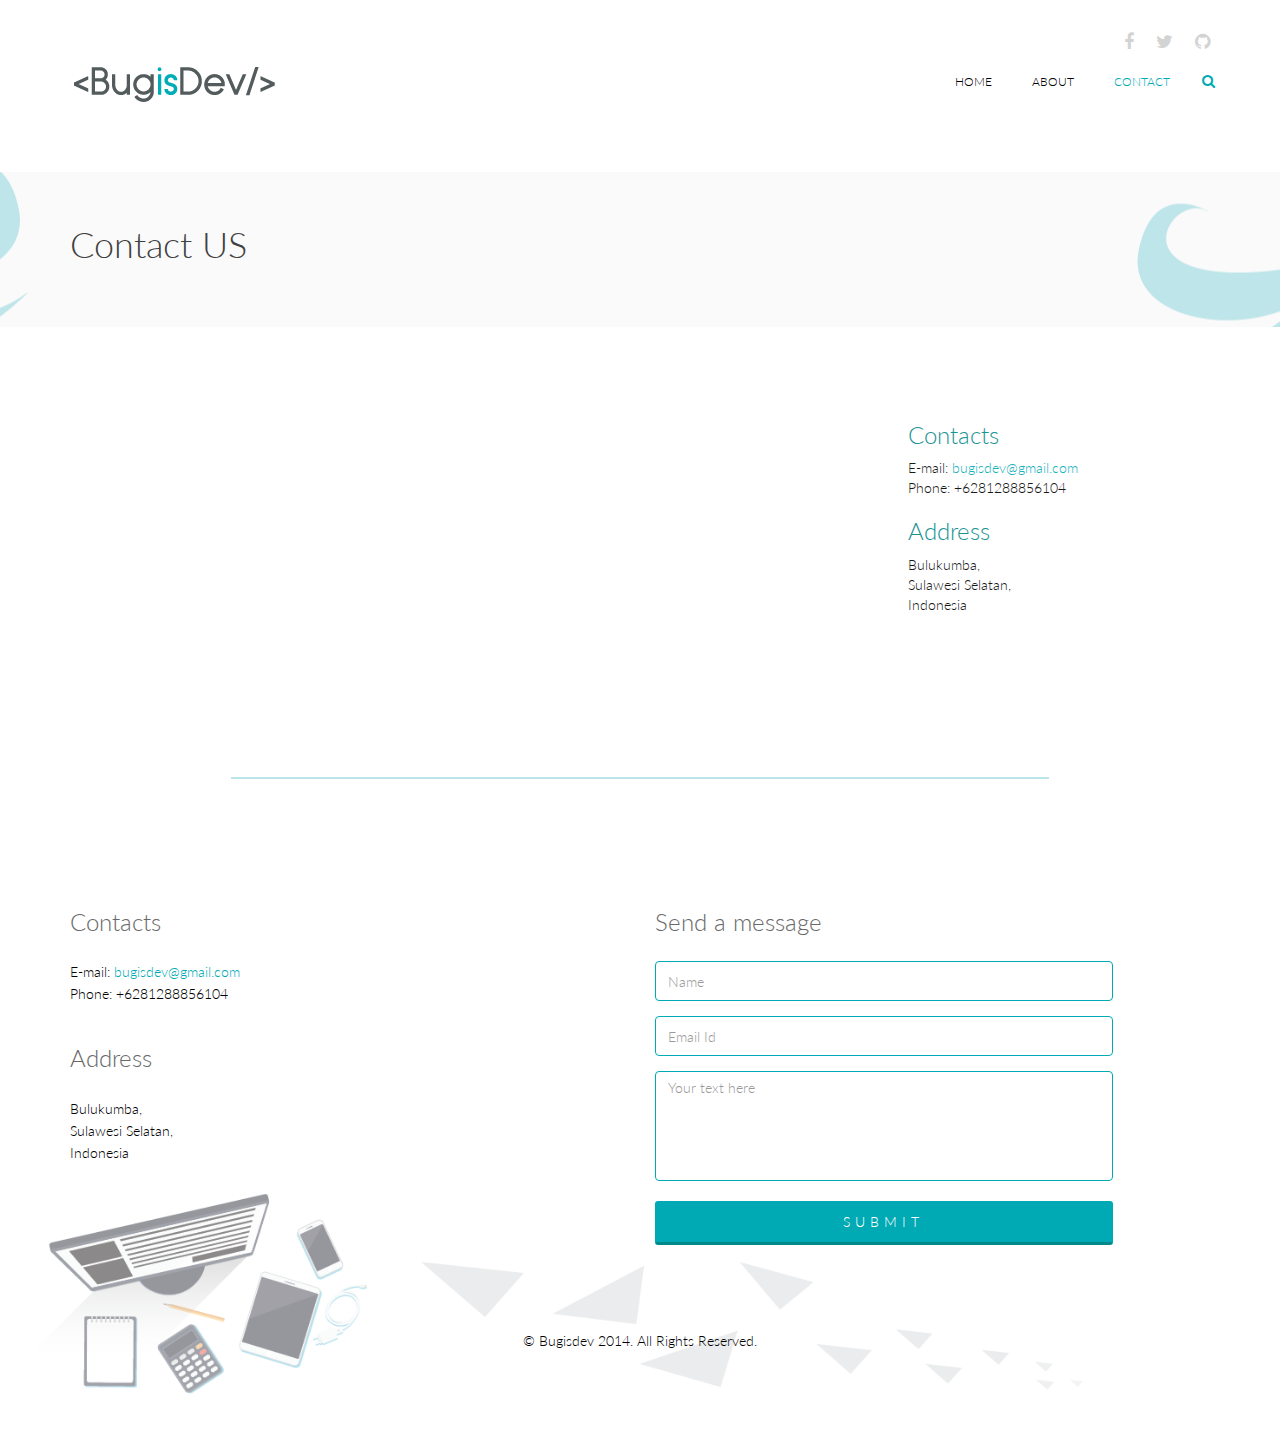
<file: contact.html>
<!DOCTYPE html>
<html lang="en">
<head>
    <meta charset="utf-8">
    <meta name="viewport" content="width=device-width, initial-scale=1.0">
    <meta name="description" content="">
    <meta name="author" content="">
    <title>Contact Us  | Bugisdev</title>
    <link href="css/bootstrap.min.css" rel="stylesheet">
    <link href="css/font-awesome.min.css" rel="stylesheet">
    <link href="css/prettyPhoto.css" rel="stylesheet"> 
    <link href="css/animate.min.css" rel="stylesheet"> 
	<link href="css/main.css" rel="stylesheet">
	<link href="css/responsive.css" rel="stylesheet">

    <!--[if lt IE 9]>
	    <script src="js/html5shiv.js"></script>
	    <script src="js/respond.min.js"></script>
    <![endif]-->       
    <link rel="shortcut icon" href="images/favicon.ico">
</head><!--/head-->

<body>
	<header id="header">      
        <div class="container">
            <div class="row">
                <div class="col-sm-12 overflow">
                   <div class="social-icons pull-right">
                        <ul class="nav nav-pills">
                            <li><a href="https://web.facebook.com/BugisDev/?ref=ts&fref=ts"><i class="fa fa-facebook"></i></a></li>
                            <li><a href=""><i class="fa fa-twitter"></i></a></li>
                            <li><a href="https://github.com/BugisDev"><i class="fa fa-github"></i></a></li>
                        </ul>
                    </div> 
                </div>
             </div>
        </div>
        <div class="navbar navbar-inverse" role="banner">
            <div class="container">
                <div class="navbar-header">
                    <button type="button" class="navbar-toggle" data-toggle="collapse" data-target=".navbar-collapse">
                        <span class="sr-only">Toggle navigation</span>
                        <span class="icon-bar"></span>
                        <span class="icon-bar"></span>
                        <span class="icon-bar"></span>
                    </button>

                    <a class="navbar-brand" href="index.html">
                        <h1><img src="images/logo.png" alt="logo"></h1>
                    </a>
                    
                </div>
                <div class="collapse navbar-collapse">
                    <ul class="nav navbar-nav navbar-right">
                        <li><a href="index.html">Home</a></li>
                        <li><a href="aboutus.html">About</a></li>
                        <li class="active"><a href="contact.html">Contact</a></li>                    
                    </ul>
                </div>

                <div class="search">
                    <form role="form">
                        <i class="fa fa-search"></i>
                        <div class="field-toggle">
                            <input type="text" class="search-form" autocomplete="off" placeholder="Search">
                        </div>
                    </form>
                </div>
            </div>
        </div>
    </header>
    <!--/#header-->    

    <section id="page-breadcrumb">
        <div class="vertical-center">
             <div class="container">
                <div class="row">
                    <div class="action">
                        <div class="col-sm-12">
                            <h1 class="title">Contact US</h1>
                        </div>                        
                    </div>
                </div>
            </div>
        </div>
   </section>
    <!--/#action-->

    <section id="map-section">
        <div class="container">
            <div id="gmap"></div>
            <div class="contact-info">
                <h2>Contacts</h2>
                <address>
                E-mail: <a href="mailto:someone@example.com">bugisdev@gmail.com</a> <br> 
                Phone: +6281288856104 <br>  
                </address>

                <h2>Address</h2>
                <address>
                Bulukumba, <br> 
                Sulawesi Selatan, <br> 
                Indonesia <br> 
                </address>
            </div>
        </div>
    </section> <!--/#map-section-->        

    <footer id="footer">
        <div class="container">
            <div class="row">
                <div class="col-sm-12 text-center bottom-separator">
                    <img src="images/home/under-01.png" class="img-responsive inline" alt="">
                </div>
                
                <div class="col-md-6 col-sm-6">
                    <div class="contact-info bottom">
                        <h2>Contacts</h2>
                        <address>
                        E-mail: <a href="mailto:someone@example.com">bugisdev@gmail.com</a> <br> 
                        Phone: +6281288856104 <br> 
                        </address>

                        <h2>Address</h2>
                        <address>
                        Bulukumba, <br> 
                        Sulawesi Selatan, <br> 
                        Indonesia <br> 
                        </address>
                    </div>
                </div>
                <div class="col-md-5 col-sm-12">
                    <div class="contact-form bottom">
                        <h2>Send a message</h2>
                        <form id="main-contact-form" name="contact-form" method="post" action="sendemail.php">
                            <div class="form-group">
                                <input type="text" name="name" class="form-control" required="required" placeholder="Name">
                            </div>
                            <div class="form-group">
                                <input type="email" name="email" class="form-control" required="required" placeholder="Email Id">
                            </div>
                            <div class="form-group">
                                <textarea name="message" id="message" required="required" class="form-control" rows="8" placeholder="Your text here"></textarea>
                            </div>                        
                            <div class="form-group">
                                <input type="submit" name="submit" class="btn btn-submit" value="Submit">
                            </div>
                        </form>
                    </div>
                </div>
                <div class="col-sm-12">
                    <div class="copyright-text text-center">
                        <p>&copy; Bugisdev 2014. All Rights Reserved.</p>
                    </div>
                </div>
            </div>
        </div>
    </footer>
    <!--/#footer-->


    <script type="text/javascript" src="js/jquery.js"></script>
    <script type="text/javascript" src="js/bootstrap.min.js"></script>
    <script type="text/javascript" src="https://maps.google.com/maps/api/js?key=AIzaSyAHZT10YFJZvsN8TlywqBivtHnWSe7ba7k&sensor=true"></script>
    <script type="text/javascript" src="js/gmaps.js"></script>
    <script type="text/javascript" src="js/wow.min.js"></script>
    <script type="text/javascript" src="js/main.js"></script>   
    <script>
    (function(i,s,o,g,r,a,m){i['GoogleAnalyticsObject']=r;i[r]=i[r]||function(){
        (i[r].q=i[r].q||[]).push(arguments)},i[r].l=1*new Date();a=s.createElement(o),
    m=s.getElementsByTagName(o)[0];a.async=1;a.src=g;m.parentNode.insertBefore(a,m)
    })(window,document,'script','https://www.google-analytics.com/analytics.js','ga');

    ga('create', 'UA-104500352-1', 'auto');
    ga('send', 'pageview');
    </script>
</body>
</html>
</file>
<file: css/prettyPhoto.css>
div.pp_default .pp_top,div.pp_default .pp_top .pp_middle,div.pp_default .pp_top .pp_left,div.pp_default .pp_top .pp_right,div.pp_default .pp_bottom,div.pp_default .pp_bottom .pp_left,div.pp_default .pp_bottom .pp_middle,div.pp_default .pp_bottom .pp_right{height:13px}
div.pp_default .pp_top .pp_left{background:url(../images/prettyPhoto/default/sprite.png) -78px -93px no-repeat}
div.pp_default .pp_top .pp_middle{background:url(../images/prettyPhoto/default/sprite_x.png) top left repeat-x}
div.pp_default .pp_top .pp_right{background:url(../images/prettyPhoto/default/sprite.png) -112px -93px no-repeat}
div.pp_default .pp_content .ppt{color:#f8f8f8}
div.pp_default .pp_content_container .pp_left{background:url(../images/prettyPhoto/default/sprite_y.png) -7px 0 repeat-y;padding-left:13px}
div.pp_default .pp_content_container .pp_right{background:url(../images/prettyPhoto/default/sprite_y.png) top right repeat-y;padding-right:13px}
div.pp_default .pp_next:hover{background:url(../images/prettyPhoto/default/sprite_next.png) center right no-repeat;cursor:pointer}
div.pp_default .pp_previous:hover{background:url(../images/prettyPhoto/default/sprite_prev.png) center left no-repeat;cursor:pointer}
div.pp_default .pp_expand{background:url(../images/prettyPhoto/default/sprite.png) 0 -29px no-repeat;cursor:pointer;width:28px;height:28px}
div.pp_default .pp_expand:hover{background:url(../images/prettyPhoto/default/sprite.png) 0 -56px no-repeat;cursor:pointer}
div.pp_default .pp_contract{background:url(../images/prettyPhoto/default/sprite.png) 0 -84px no-repeat;cursor:pointer;width:28px;height:28px}
div.pp_default .pp_contract:hover{background:url(../images/prettyPhoto/default/sprite.png) 0 -113px no-repeat;cursor:pointer}
div.pp_default .pp_close{width:30px;height:30px;background:url(../images/prettyPhoto/default/sprite.png) 2px 1px no-repeat;cursor:pointer}
div.pp_default .pp_gallery ul li a{background:url(../images/prettyPhoto/default/default_thumb.png) center center #f8f8f8;border:1px solid #aaa}
div.pp_default .pp_social{margin-top:7px}
div.pp_default .pp_gallery a.pp_arrow_previous,div.pp_default .pp_gallery a.pp_arrow_next{position:static;left:auto}
div.pp_default .pp_nav .pp_play,div.pp_default .pp_nav .pp_pause{background:url(../images/prettyPhoto/default/sprite.png) -51px 1px no-repeat;height:30px;width:30px}
div.pp_default .pp_nav .pp_pause{background-position:-51px -29px}
div.pp_default a.pp_arrow_previous,div.pp_default a.pp_arrow_next{background:url(../images/prettyPhoto/default/sprite.png) -31px -3px no-repeat;height:20px;width:20px;margin:4px 0 0}
div.pp_default a.pp_arrow_next{left:52px;background-position:-82px -3px}
div.pp_default .pp_content_container .pp_details{margin-top:5px}
div.pp_default .pp_nav{clear:none;height:30px;width:110px;position:relative}
div.pp_default .pp_nav .currentTextHolder{font-family:Georgia;font-style:italic;color:#999;font-size:11px;left:75px;line-height:25px;position:absolute;top:2px;margin:0;padding:0 0 0 10px}
div.pp_default .pp_close:hover,div.pp_default .pp_nav .pp_play:hover,div.pp_default .pp_nav .pp_pause:hover,div.pp_default .pp_arrow_next:hover,div.pp_default .pp_arrow_previous:hover{opacity:0.7}
div.pp_default .pp_description{font-size:11px;font-weight:700;line-height:14px;margin:5px 50px 5px 0}
div.pp_default .pp_bottom .pp_left{background:url(../images/prettyPhoto/default/sprite.png) -78px -127px no-repeat}
div.pp_default .pp_bottom .pp_middle{background:url(../images/prettyPhoto/default/sprite_x.png) bottom left repeat-x}
div.pp_default .pp_bottom .pp_right{background:url(../images/prettyPhoto/default/sprite.png) -112px -127px no-repeat}
div.pp_default .pp_loaderIcon{background:url(../images/prettyPhoto/default/loader.gif) center center no-repeat}
div.light_rounded .pp_top .pp_left{background:url(../images/prettyPhoto/light_rounded/sprite.png) -88px -53px no-repeat}
div.light_rounded .pp_top .pp_right{background:url(../images/prettyPhoto/light_rounded/sprite.png) -110px -53px no-repeat}
div.light_rounded .pp_next:hover{background:url(../images/prettyPhoto/light_rounded/btnNext.png) center right no-repeat;cursor:pointer}
div.light_rounded .pp_previous:hover{background:url(../images/prettyPhoto/light_rounded/btnPrevious.png) center left no-repeat;cursor:pointer}
div.light_rounded .pp_expand{background:url(../images/prettyPhoto/light_rounded/sprite.png) -31px -26px no-repeat;cursor:pointer}
div.light_rounded .pp_expand:hover{background:url(../images/prettyPhoto/light_rounded/sprite.png) -31px -47px no-repeat;cursor:pointer}
div.light_rounded .pp_contract{background:url(../images/prettyPhoto/light_rounded/sprite.png) 0 -26px no-repeat;cursor:pointer}
div.light_rounded .pp_contract:hover{background:url(../images/prettyPhoto/light_rounded/sprite.png) 0 -47px no-repeat;cursor:pointer}
div.light_rounded .pp_close{width:75px;height:22px;background:url(../images/prettyPhoto/light_rounded/sprite.png) -1px -1px no-repeat;cursor:pointer}
div.light_rounded .pp_nav .pp_play{background:url(../images/prettyPhoto/light_rounded/sprite.png) -1px -100px no-repeat;height:15px;width:14px}
div.light_rounded .pp_nav .pp_pause{background:url(../images/prettyPhoto/light_rounded/sprite.png) -24px -100px no-repeat;height:15px;width:14px}
div.light_rounded .pp_arrow_previous{background:url(../images/prettyPhoto/light_rounded/sprite.png) 0 -71px no-repeat}
div.light_rounded .pp_arrow_next{background:url(../images/prettyPhoto/light_rounded/sprite.png) -22px -71px no-repeat}
div.light_rounded .pp_bottom .pp_left{background:url(../images/prettyPhoto/light_rounded/sprite.png) -88px -80px no-repeat}
div.light_rounded .pp_bottom .pp_right{background:url(../images/prettyPhoto/light_rounded/sprite.png) -110px -80px no-repeat}
div.dark_rounded .pp_top .pp_left{background:url(../images/prettyPhoto/dark_rounded/sprite.png) -88px -53px no-repeat}
div.dark_rounded .pp_top .pp_right{background:url(../images/prettyPhoto/dark_rounded/sprite.png) -110px -53px no-repeat}
div.dark_rounded .pp_content_container .pp_left{background:url(../images/prettyPhoto/dark_rounded/contentPattern.png) top left repeat-y}
div.dark_rounded .pp_content_container .pp_right{background:url(../images/prettyPhoto/dark_rounded/contentPattern.png) top right repeat-y}
div.dark_rounded .pp_next:hover{background:url(../images/prettyPhoto/dark_rounded/btnNext.png) center right no-repeat;cursor:pointer}
div.dark_rounded .pp_previous:hover{background:url(../images/prettyPhoto/dark_rounded/btnPrevious.png) center left no-repeat;cursor:pointer}
div.dark_rounded .pp_expand{background:url(../images/prettyPhoto/dark_rounded/sprite.png) -31px -26px no-repeat;cursor:pointer}
div.dark_rounded .pp_expand:hover{background:url(../images/prettyPhoto/dark_rounded/sprite.png) -31px -47px no-repeat;cursor:pointer}
div.dark_rounded .pp_contract{background:url(../images/prettyPhoto/dark_rounded/sprite.png) 0 -26px no-repeat;cursor:pointer}
div.dark_rounded .pp_contract:hover{background:url(../images/prettyPhoto/dark_rounded/sprite.png) 0 -47px no-repeat;cursor:pointer}
div.dark_rounded .pp_close{width:75px;height:22px;background:url(../images/prettyPhoto/dark_rounded/sprite.png) -1px -1px no-repeat;cursor:pointer}
div.dark_rounded .pp_description{margin-right:85px;color:#fff}
div.dark_rounded .pp_nav .pp_play{background:url(../images/prettyPhoto/dark_rounded/sprite.png) -1px -100px no-repeat;height:15px;width:14px}
div.dark_rounded .pp_nav .pp_pause{background:url(../images/prettyPhoto/dark_rounded/sprite.png) -24px -100px no-repeat;height:15px;width:14px}
div.dark_rounded .pp_arrow_previous{background:url(../images/prettyPhoto/dark_rounded/sprite.png) 0 -71px no-repeat}
div.dark_rounded .pp_arrow_next{background:url(../images/prettyPhoto/dark_rounded/sprite.png) -22px -71px no-repeat}
div.dark_rounded .pp_bottom .pp_left{background:url(../images/prettyPhoto/dark_rounded/sprite.png) -88px -80px no-repeat}
div.dark_rounded .pp_bottom .pp_right{background:url(../images/prettyPhoto/dark_rounded/sprite.png) -110px -80px no-repeat}
div.dark_rounded .pp_loaderIcon{background:url(../images/prettyPhoto/dark_rounded/loader.gif) center center no-repeat}
div.dark_square .pp_left,div.dark_square .pp_middle,div.dark_square .pp_right,div.dark_square .pp_content{background:#000}
div.dark_square .pp_description{color:#fff;margin:0 85px 0 0}
div.dark_square .pp_loaderIcon{background:url(../images/prettyPhoto/dark_square/loader.gif) center center no-repeat}
div.dark_square .pp_expand{background:url(../images/prettyPhoto/dark_square/sprite.png) -31px -26px no-repeat;cursor:pointer}
div.dark_square .pp_expand:hover{background:url(../images/prettyPhoto/dark_square/sprite.png) -31px -47px no-repeat;cursor:pointer}
div.dark_square .pp_contract{background:url(../images/prettyPhoto/dark_square/sprite.png) 0 -26px no-repeat;cursor:pointer}
div.dark_square .pp_contract:hover{background:url(../images/prettyPhoto/dark_square/sprite.png) 0 -47px no-repeat;cursor:pointer}
div.dark_square .pp_close{width:75px;height:22px;background:url(../images/prettyPhoto/dark_square/sprite.png) -1px -1px no-repeat;cursor:pointer}
div.dark_square .pp_nav{clear:none}
div.dark_square .pp_nav .pp_play{background:url(../images/prettyPhoto/dark_square/sprite.png) -1px -100px no-repeat;height:15px;width:14px}
div.dark_square .pp_nav .pp_pause{background:url(../images/prettyPhoto/dark_square/sprite.png) -24px -100px no-repeat;height:15px;width:14px}
div.dark_square .pp_arrow_previous{background:url(../images/prettyPhoto/dark_square/sprite.png) 0 -71px no-repeat}
div.dark_square .pp_arrow_next{background:url(../images/prettyPhoto/dark_square/sprite.png) -22px -71px no-repeat}
div.dark_square .pp_next:hover{background:url(../images/prettyPhoto/dark_square/btnNext.png) center right no-repeat;cursor:pointer}
div.dark_square .pp_previous:hover{background:url(../images/prettyPhoto/dark_square/btnPrevious.png) center left no-repeat;cursor:pointer}
div.light_square .pp_expand{background:url(../images/prettyPhoto/light_square/sprite.png) -31px -26px no-repeat;cursor:pointer}
div.light_square .pp_expand:hover{background:url(../images/prettyPhoto/light_square/sprite.png) -31px -47px no-repeat;cursor:pointer}
div.light_square .pp_contract{background:url(../images/prettyPhoto/light_square/sprite.png) 0 -26px no-repeat;cursor:pointer}
div.light_square .pp_contract:hover{background:url(../images/prettyPhoto/light_square/sprite.png) 0 -47px no-repeat;cursor:pointer}
div.light_square .pp_close{width:75px;height:22px;background:url(../images/prettyPhoto/light_square/sprite.png) -1px -1px no-repeat;cursor:pointer}
div.light_square .pp_nav .pp_play{background:url(../images/prettyPhoto/light_square/sprite.png) -1px -100px no-repeat;height:15px;width:14px}
div.light_square .pp_nav .pp_pause{background:url(../images/prettyPhoto/light_square/sprite.png) -24px -100px no-repeat;height:15px;width:14px}
div.light_square .pp_arrow_previous{background:url(../images/prettyPhoto/light_square/sprite.png) 0 -71px no-repeat}
div.light_square .pp_arrow_next{background:url(../images/prettyPhoto/light_square/sprite.png) -22px -71px no-repeat}
div.light_square .pp_next:hover{background:url(../images/prettyPhoto/light_square/btnNext.png) center right no-repeat;cursor:pointer}
div.light_square .pp_previous:hover{background:url(../images/prettyPhoto/light_square/btnPrevious.png) center left no-repeat;cursor:pointer}
div.facebook .pp_top .pp_left{background:url(../images/prettyPhoto/facebook/sprite.png) -88px -53px no-repeat}
div.facebook .pp_top .pp_middle{background:url(../images/prettyPhoto/facebook/contentPatternTop.png) top left repeat-x}
div.facebook .pp_top .pp_right{background:url(../images/prettyPhoto/facebook/sprite.png) -110px -53px no-repeat}
div.facebook .pp_content_container .pp_left{background:url(../images/prettyPhoto/facebook/contentPatternLeft.png) top left repeat-y}
div.facebook .pp_content_container .pp_right{background:url(../images/prettyPhoto/facebook/contentPatternRight.png) top right repeat-y}
div.facebook .pp_expand{background:url(../images/prettyPhoto/facebook/sprite.png) -31px -26px no-repeat;cursor:pointer}
div.facebook .pp_expand:hover{background:url(../images/prettyPhoto/facebook/sprite.png) -31px -47px no-repeat;cursor:pointer}
div.facebook .pp_contract{background:url(../images/prettyPhoto/facebook/sprite.png) 0 -26px no-repeat;cursor:pointer}
div.facebook .pp_contract:hover{background:url(../images/prettyPhoto/facebook/sprite.png) 0 -47px no-repeat;cursor:pointer}
div.facebook .pp_close{width:22px;height:22px;background:url(../images/prettyPhoto/facebook/sprite.png) -1px -1px no-repeat;cursor:pointer}
div.facebook .pp_description{margin:0 37px 0 0}
div.facebook .pp_loaderIcon{background:url(../images/prettyPhoto/facebook/loader.gif) center center no-repeat}
div.facebook .pp_arrow_previous{background:url(../images/prettyPhoto/facebook/sprite.png) 0 -71px no-repeat;height:22px;margin-top:0;width:22px}
div.facebook .pp_arrow_previous.disabled{background-position:0 -96px;cursor:default}
div.facebook .pp_arrow_next{background:url(../images/prettyPhoto/facebook/sprite.png) -32px -71px no-repeat;height:22px;margin-top:0;width:22px}
div.facebook .pp_arrow_next.disabled{background-position:-32px -96px;cursor:default}
div.facebook .pp_nav{margin-top:0}
div.facebook .pp_nav p{font-size:15px;padding:0 3px 0 4px}
div.facebook .pp_nav .pp_play{background:url(../images/prettyPhoto/facebook/sprite.png) -1px -123px no-repeat;height:22px;width:22px}
div.facebook .pp_nav .pp_pause{background:url(../images/prettyPhoto/facebook/sprite.png) -32px -123px no-repeat;height:22px;width:22px}
div.facebook .pp_next:hover{background:url(../images/prettyPhoto/facebook/btnNext.png) center right no-repeat;cursor:pointer}
div.facebook .pp_previous:hover{background:url(../images/prettyPhoto/facebook/btnPrevious.png) center left no-repeat;cursor:pointer}
div.facebook .pp_bottom .pp_left{background:url(../images/prettyPhoto/facebook/sprite.png) -88px -80px no-repeat}
div.facebook .pp_bottom .pp_middle{background:url(../images/prettyPhoto/facebook/contentPatternBottom.png) top left repeat-x}
div.facebook .pp_bottom .pp_right{background:url(../images/prettyPhoto/facebook/sprite.png) -110px -80px no-repeat}
div.pp_pic_holder a:focus{outline:none}
div.pp_overlay{background:#000;display:none;left:0;position:absolute;top:0;width:100%;z-index:9500}
div.pp_pic_holder{display:none;position:absolute;width:100px;z-index:10000}
.pp_content{height:40px;min-width:40px}
* html .pp_content{width:40px}
.pp_content_container{position:relative;text-align:left;width:100%}
.pp_content_container .pp_left{padding-left:20px}
.pp_content_container .pp_right{padding-right:20px}
.pp_content_container .pp_details{float:left;margin:10px 0 2px}
.pp_description{display:none;margin:0}
.pp_social{float:left;margin:0}
.pp_social .facebook{float:left;margin-left:5px;width:55px;overflow:hidden}
.pp_social .twitter{float:left}
.pp_nav{clear:right;float:left;margin:3px 10px 0 0}
.pp_nav p{float:left;white-space:nowrap;margin:2px 4px}
.pp_nav .pp_play,.pp_nav .pp_pause{float:left;margin-right:4px;text-indent:-10000px}
a.pp_arrow_previous,a.pp_arrow_next{display:block;float:left;height:15px;margin-top:3px;overflow:hidden;text-indent:-10000px;width:14px}
.pp_hoverContainer{position:absolute;top:0;width:100%;z-index:2000}
.pp_gallery{display:none;left:50%;margin-top:-50px;position:absolute;z-index:10000}
.pp_gallery div{float:left;overflow:hidden;position:relative}
.pp_gallery ul{float:left;height:35px;position:relative;white-space:nowrap;margin:0 0 0 5px;padding:0}
.pp_gallery ul a{border:1px rgba(0,0,0,0.5) solid;display:block;float:left;height:33px;overflow:hidden}
.pp_gallery ul a img{border:0}
.pp_gallery li{display:block;float:left;margin:0 5px 0 0;padding:0}
.pp_gallery li.default a{background:url(../images/prettyPhoto/facebook/default_thumbnail.gif) 0 0 no-repeat;display:block;height:33px;width:50px}
.pp_gallery .pp_arrow_previous,.pp_gallery .pp_arrow_next{margin-top:7px!important}
a.pp_next{background:url(../images/prettyPhoto/light_rounded/btnNext.png) 10000px 10000px no-repeat;display:block;float:right;height:100%;text-indent:-10000px;width:49%}
a.pp_previous{background:url(../images/prettyPhoto/light_rounded/btnNext.png) 10000px 10000px no-repeat;display:block;float:left;height:100%;text-indent:-10000px;width:49%}
a.pp_expand,a.pp_contract{cursor:pointer;display:none;height:20px;position:absolute;right:30px;text-indent:-10000px;top:10px;width:20px;z-index:20000}
a.pp_close{position:absolute;right:0;top:0;display:block;line-height:22px;text-indent:-10000px}
.pp_loaderIcon{display:block;height:24px;left:50%;position:absolute;top:50%;width:24px;margin:-12px 0 0 -12px}
#pp_full_res{line-height:1!important}
#pp_full_res .pp_inline{text-align:left}
#pp_full_res .pp_inline p{margin:0 0 15px}
div.ppt{color:#fff;display:none;font-size:17px;z-index:9999;margin:0 0 5px 15px}
div.pp_default .pp_content,div.light_rounded .pp_content{background-color:#fff}
div.pp_default #pp_full_res .pp_inline,div.light_rounded .pp_content .ppt,div.light_rounded #pp_full_res .pp_inline,div.light_square .pp_content .ppt,div.light_square #pp_full_res .pp_inline,div.facebook .pp_content .ppt,div.facebook #pp_full_res .pp_inline{color:#000}
div.pp_default .pp_gallery ul li a:hover,div.pp_default .pp_gallery ul li.selected a,.pp_gallery ul a:hover,.pp_gallery li.selected a{border-color:#fff}
div.pp_default .pp_details,div.light_rounded .pp_details,div.dark_rounded .pp_details,div.dark_square .pp_details,div.light_square .pp_details,div.facebook .pp_details{position:relative}
div.light_rounded .pp_top .pp_middle,div.light_rounded .pp_content_container .pp_left,div.light_rounded .pp_content_container .pp_right,div.light_rounded .pp_bottom .pp_middle,div.light_square .pp_left,div.light_square .pp_middle,div.light_square .pp_right,div.light_square .pp_content,div.facebook .pp_content{background:#fff}
div.light_rounded .pp_description,div.light_square .pp_description{margin-right:85px}
div.light_rounded .pp_gallery a.pp_arrow_previous,div.light_rounded .pp_gallery a.pp_arrow_next,div.dark_rounded .pp_gallery a.pp_arrow_previous,div.dark_rounded .pp_gallery a.pp_arrow_next,div.dark_square .pp_gallery a.pp_arrow_previous,div.dark_square .pp_gallery a.pp_arrow_next,div.light_square .pp_gallery a.pp_arrow_previous,div.light_square .pp_gallery a.pp_arrow_next{margin-top:12px!important}
div.light_rounded .pp_arrow_previous.disabled,div.dark_rounded .pp_arrow_previous.disabled,div.dark_square .pp_arrow_previous.disabled,div.light_square .pp_arrow_previous.disabled{background-position:0 -87px;cursor:default}
div.light_rounded .pp_arrow_next.disabled,div.dark_rounded .pp_arrow_next.disabled,div.dark_square .pp_arrow_next.disabled,div.light_square .pp_arrow_next.disabled{background-position:-22px -87px;cursor:default}
div.light_rounded .pp_loaderIcon,div.light_square .pp_loaderIcon{background:url(../images/prettyPhoto/light_rounded/loader.gif) center center no-repeat}
div.dark_rounded .pp_top .pp_middle,div.dark_rounded .pp_content,div.dark_rounded .pp_bottom .pp_middle{background:url(../images/prettyPhoto/dark_rounded/contentPattern.png) top left repeat}
div.dark_rounded .currentTextHolder,div.dark_square .currentTextHolder{color:#c4c4c4}
div.dark_rounded #pp_full_res .pp_inline,div.dark_square #pp_full_res .pp_inline{color:#fff}
.pp_top,.pp_bottom{height:20px;position:relative}
* html .pp_top,* html .pp_bottom{padding:0 20px}
.pp_top .pp_left,.pp_bottom .pp_left{height:20px;left:0;position:absolute;width:20px}
.pp_top .pp_middle,.pp_bottom .pp_middle{height:20px;left:20px;position:absolute;right:20px}
* html .pp_top .pp_middle,* html .pp_bottom .pp_middle{left:0;position:static}
.pp_top .pp_right,.pp_bottom .pp_right{height:20px;left:auto;position:absolute;right:0;top:0;width:20px}
.pp_fade,.pp_gallery li.default a img{display:none}
</file>
<file: css/main.css>
@import url(https://fonts.googleapis.com/css?family=Lato:100,300,400,700);
  @import url(https://fonts.googleapis.com/css?family=Open+Sans:300italic,400italic,600italic,700italic,400,300,600,700);
  @import url(https://fonts.googleapis.com/css?family=Noto+Sans:400,700);

  body {
    background: #fff;
    font-family: 'Lato', sans-serif;
    font-weight: 300;
    font-size: 14px;
    line-height: 22px;
    color: #000;
  }

  html {
    height: 100%;
  }


  a{
    color:#00aab4;
  }

  a:hover {
    outline: none;
    text-decoration:none;
    color:#05cccc;
  }

  a:focus {
    outline:none;
    outline-offset: 0;
  }

  a {
    -webkit-transition: 300ms;
    -moz-transition: 300ms;
    -o-transition: 300ms;
    transition: 300ms;
  }


  ul {
    list-style: none;
  }

  h1, h2, h3, h4, h5, h6 {
    font-family: 'Lato', sans-serif;
    font-weight: 300;
  }

  h1{
    color: #686868;
  }

  h2{
    font-size: 24px;
    color: #686868;
  }
  h3{
    font-size: 18px;
  }

  .overflow{
    overflow: hidden;
  }

  .uppercase{
    text-transform: uppercase;
  }

  .fa-code {
    color: #00aab4 !important;
  }

  .btn-common {
    font-size: 14px;
    color: #797979;
    border: 1px solid #00aab4;
    font-family: 'Open Sans', sans-serif;
    font-weight: 300;
    padding: 10px 25px;
  }


  #action .col-sm-5{
    position: absolute;

    top: 0;
    height: 100%;
    right: 0;
  }


  .btn-common:hover, 
  .btn-common:focus{
    outline: none;
    background: none;
    box-shadow: none;
    color: #05cccc;
  }

  .align-right{
    text-align: right;
  }

  .inline{
    display: inline-block;
  }

  .padding{
    padding: 65px 0;
  }

  .padding-bottom{
    padding-bottom: 65px;
  }

  .padding-top{
    padding-top: 90px;
  }

  .padding-right{
    padding-right: 80px;
  }

  .padding-left{
    padding-left: 80px;
  }

  .margin-bottom{
    margin-bottom: 35px;
  }

  .carousel-indicators.visible-xs {
    height: 20px;
    margin: 0;
    padding: 0;
    position: absolute;
    top: -35px;
    width: 100%;
    left: 0;
  }

  .carousel-indicators.visible-xs li {
    border-color: #00aab4;
    border-width: 2px;
    height: 12px;
    margin: 0 5px 0 0;
    width: 12px;
  }

  .carousel-indicators.visible-xs li.active {
    background: rgba(0, 170, 180, 0.7);
  }




/*************************
*******Header******
**************************/


#header{
  margin-bottom: 0;
  padding: 30px 0 60px 0;
}

#header .navbar-inverse .container{
  position: relative;
}

.navbar-inverse .navbar-toggle {
  border-color: #00aab4 !important; /* Removes border color */
}

.navbar-inverse .navbar-toggle:hover {
  background-color: transparent !important;
}
.navbar-inverse .navbar-toggle .icon-bar {
  background-color: #00aab4 !important; /* Changes regular toggle color */
}
.navbar-inverse .navbar-toggle .icon-bar:hover {
  background-color: #ffffff !important; /* Changes toggle color on hover */
}

.search{
  position: absolute;
  top: 20px;
  right: 0;
  z-index: 1;
}

.search i{
  color: #00aab4;
  cursor: pointer;
  position: absolute;
  right: 10px;
  top: 2px;
}

.field-toggle{
  position: relative;
  top: 30px;
  right: 15px;
  display: none;
  height: 50px;
}

.search-form{
  padding-left: 10px;
  height: 40px;
  font-size: 18px;
  color: #818285;
  font-weight: 300;
  outline: none;
  border: 1px solid #00aab4;
  margin-top: 20px;
  border-radius: 4px;
}

.social-icons ul li{
  padding: 0 10px;

}

.social-icons ul li:last-child{
  padding-right: 0;

}

.social-icons ul li a{
  font-size: 18px;
  color: #d3d3d3;
  padding: 0;
}

.social-icons ul li a:hover,
.social-icons ul li a:focus{
  color:#00aab4;
  background: none;
}

#header .navbar {
  background: #fff;
  border: 0;
  margin-bottom: 0;
}

#header .navbar-toggle{
  margin-top: 20px;
}

#header .navbar-brand{
  padding: 0;
  margin-left: 0;
}

#header .navbar-brand h1{
  padding: 0;
  margin: 0;
}

#header .navbar-nav.navbar-right >li:last-child{
  margin-right: 20px;
}

#header .navbar-nav.navbar-right >li a {
  color: #000;
  font-size: 12px;
  padding: 20px;
  text-transform: uppercase;
  font-weight: 300;
}

#header .navbar-inverse .navbar-nav  li.active > a,  
#header .navbar-inverse .navbar-nav  li.active > a:focus, 
#header .navbar-nav.navbar-right li > a:hover,
.navbar-inverse .navbar-nav > .open > a {
  background-color: inherit;
  border: 0;
  color: #00aab4;
}

#header .navbar-inverse .navbar-nav  li a:hover{
  color: #00aab4;
}


/*Dropdown menu*/

ul.sub-menu {
  display: none;
  list-style: none;
  padding: 0;
  margin: 0;
}

#header .navbar-nav li ul.sub-menu li a {
  color: #818285;
  padding: 5px 0;
  font-size: 13px;
  display: block;
  text-transform: capitalize;
}

#header .navbar-nav li ul.sub-menu li .active{
  background: #fef7ee;
  color: #00aab4;
  position: relative;
}

#header .navbar-nav li ul.sub-menu li .active i{
  position: absolute;
  font-size: 56px;
  top: -13px;
  color: #00aab4;
}

#header .navbar-nav li ul.sub-menu li .active .fa-angle-right{
  left: -3px;
}

#header .navbar-nav li ul.sub-menu li .active .fa-angle-left{
  right: -3px;
}


#header .navbar-nav li ul.sub-menu li a:hover,
#header .navbar-nav li ul.sub-menu li a:focus{
  background: #fef7ee;
  color: #00aab4;
}

.fa-angle-down{
  padding-left: 5px; 
}

.scaleIn {
  -webkit-animation-name: scaleIn;
  animation-name: scaleIn;
}

@-webkit-keyframes scaleIn {
  0% {
    opacity: 0;
    -webkit-transform: scale(0);
    transform: scale(0);
  }

  100% {
    opacity: 1;
    -webkit-transform: scale(1);
    transform: scale(1);
  }
}

@keyframes scaleIn {
  0% {
    opacity: 0;
    -webkit-transform: scale(0);
    -ms-transform: scale(0);
    transform: scale(0);
  }

  100% {
    opacity: 1;
    -webkit-transform: scale(1);
    -ms-transform: scale(1);
    transform: scale(1);
  }
}


/*************************
*******Footer******
**************************/

#footer {
  padding-bottom: 75px;
  background-image: url(../images/home/footer-01.png);
  background-repeat: repeat-x;
  background-position: bottom;
  background-size: contain;
}

#footer h1{
  margin-bottom: 65px;
  margin-top: 36px;
}

#footer .bottom-separator {
  margin-bottom: 60px;
}

#message {
  height: 110px;
  resize: none;
}

.bottom > h2 {
  margin-top: 0;
  margin-bottom: 26px;
}

.bottom .media-body h3 {
  margin-top: 0;
  padding-left: 25px;
}

.bottom .media-body h3 a{
  color: #d99c4e;
}

.testimonial .media{
  margin-top: 0;
  margin-bottom: 25px;
}

.testimonial .media>.pull-left{
  margin-right: 25px;
}

.testimonial .media>.pull-left img{
  margin-top: 6px;
}

.testimonial .media .media-body blockquote{
  padding-left: 25px;
  padding-right: 30px;
  position: relative;
  border-left: 0;
  margin-bottom: 0;
}

.testimonial .media .media-body blockquote:before{
  position: absolute;
  left: 5px;
  top: 8px;
  content: '"';
  font-size: 40px;
  color: #d99c4e;
  font-family: 'Noto Sans', sans-serif;
  transform:rotate(180deg);
  -ms-transform:rotate(180deg); /* IE 9 */
  -webkit-transform: rotate(180deg); /* Opera, Chrome, and Safari */
  line-height: 0;
}

.testimonial .media .media-body blockquote:after{
  position: absolute;
  right: 30px;
  bottom: 14px;
  content: '"';
  font-size: 40px;
  color: #d99c4e;
  font-family: 'Noto Sans', sans-serif;
  line-height: 0;
}

.bottom > address {
  line-height: 22px;
  margin-bottom: 40px;
}

.form-control {
  border: 1px solid #00aab4;
  font-weight: 300;
  outline: none;
  box-shadow: none;
  height: 40px;
}

.form-control:hover, 
.form-control:focus{
  border-color: #05cccc;
  outline: none;
  box-shadow: none;
}

.btn-submit {
  width: 100%;
  background-color: #00aab4;
  color: #fff;
  font-size: 14px;
  font-weight: 300;
  letter-spacing: 5px;
  text-transform: uppercase;
  border-radius: 3px;
  margin-top: 5px;
  border-bottom: 3px solid #028989;
  box-shadow: none;
  padding: 10px;
}

.btn-submit:hover, 
.btn-submit:focus{
  color: #fff;
  outline: none;
  box-shadow: none;
  opacity: .8;
}

.copyright-text{
  margin-top: 70px;
}

/*************************
*******Home Page******
**************************/

#home-slider {
  background: url(../images/home/slider-bg.png) 0 100% repeat-x;
  position: relative;
}

#home-slider .main-slider {
  position: relative;
  height: 450px;
}


.slide-text a {
  pointer-events: none;
  cursor: default;
}


#home-slider .slide-text{
  position: absolute;
  top: 50px;
  left: 0;
  width: 450px;
}

.animate-in .slide-text {
  -webkit-animation: fadeInLeftBig 700ms cubic-bezier(0.190,1.000,0.220,1.000) 200ms both;
  animation: fadeInLeftBig 700ms cubic-bezier(0.190,1.000,0.220,1.000) 200ms both;
}

#home-slider .slider-house {
  position: absolute;
  right: 0;
  bottom: 0;
}

.animate-in .slider-house {
  -webkit-animation: fadeInDown 700ms ease-in-out 200ms both;
  animation: fadeInDown 700ms ease-in-out 200ms both;
}

#home-slider .slider-circle1 {
  position: absolute;
  right: 430px;
  bottom: 210px;
}

.animate-in .slider-circle1 {
  -webkit-animation: bounceIn 500ms ease-in-out 900ms both;
  animation: bounceIn 500ms ease-in-out 900ms both;
}

#home-slider .slider-circle2 {
  position: absolute;
  right: 420px;
  bottom: 245px;
}

.animate-in .slider-circle2 {
  -webkit-animation: bounceIn 500ms ease-in-out 1100ms both;
  animation: bounceIn 500ms ease-in-out 1100ms both;
}

#home-slider .slider-cloud1 {
  position: absolute;
  right: 290px;
  bottom: 250px;
}

.animate-in .slider-cloud1 {
  -webkit-animation: bounceIn 500ms ease-in-out 1300ms both;
  animation: bounceIn 500ms ease-in-out 1300ms both;
}

#home-slider .slider-cloud2 {
  position: absolute;
  right: 375px;
  bottom: 330px;
}

.animate-in .slider-cloud2 {
  -webkit-animation: bounceIn 500ms ease-in-out 1500ms both;
  animation: bounceIn 500ms ease-in-out 1500ms both;
}

#home-slider .slider-cloud3 {
  position: absolute;
  right: 75px;
  bottom: 300px;
}

.animate-in .slider-cloud3 {
  -webkit-animation: bounceIn 500ms ease-in-out 1700ms both;
  animation: bounceIn 500ms ease-in-out 1700ms both;
}

#home-slider .slider-sun {
  position: absolute;
  right: 190px;
  bottom: 300px;
}

.animate-in .slider-sun {
  -webkit-animation: bounceIn 800ms ease-in-out 1900ms both;
  animation: bounceIn 800ms ease-in-out 1900ms both;
}

#home-slider .slider-cycle {
  position: absolute;
  right: 500px;
  bottom: 0;
}

.animate-in .slider-cycle {
  -webkit-animation: slideInLeft 4000ms cubic-bezier(0.190,1.000,0.220,1.000) 200ms both;
  animation: slideInLeft 4000ms cubic-bezier(0.190,1.000,0.220,1.000) 200ms both;
}

#home-slider h1{
  margin-top: 70px;
  margin-bottom: 25px;
}

#home-slider .btn-common {
  margin-top: 20px;
}

#home-slider .preloader {
  position: absolute;
  left: 0;
  top: 0;
  bottom: 0;
  right: 0;
  background: #fafafa;
  text-align: center;
}

#home-slider .preloader > i {
  font-size: 48px;
  height: 48px;
  line-height: 48px;
  color: #dbb075;
  position: absolute;
  left: 50%;
  margin-left: -24px;
  top: 50%;
  margin-top: -24px;
}


#action, 
#page-breadcrumb {
  background-image: url(../images/home/event-bg-01.png);
  background-color: #fbfafa;
  background-repeat: repeat-x;
  height: 155px;
  background-position: center;
  display: table;
  position: static;
  width: 100%;
}

#testimonial {
  padding-top: 2em;
  padding-bottom: 2em;
}

.vertical-center{
  display: table-cell;
  vertical-align: middle;
  width: 100%;
  position: statice;
}

.sun{
  background-image: url(../images/home/tour-icon1.png);
  background-repeat: no-repeat;
  background-position: 100% bottom;
}


.single-service{
  overflow: hidden;
  display: block;
}

.single-service img {
  margin-bottom: 35px;
}

.single-service .fold {
  margin-bottom: 35px;
}

.single-service h2 {
  margin-top: 0;
  margin-bottom: 15px;
}

.single-service p {
  padding: 0 48px;
}

.action h1{
  margin-top: 0;
}

.action p{
  font-size: 18px;
  margin-bottom: 0;
  font-weight: 300;
}

.action .btn-common{
  margin-top: 55px;
  float: left;
}

.title {
  color: #404040;
  font-weight: 300;
}

.single-features {
  overflow: hidden;
  padding-top: 65px;
  padding-bottom: 40px;
}

.single-features:last-child {
  padding-bottom: 95px;
}

.single-features h2{
  margin-bottom: 15px;
}

#clients{
  padding-bottom: 45px;
}

.clients {
  margin-bottom: 45px;
}

.clients img {
  display: inline-block;
}

.clients-logo {
  overflow: hidden;
  margin-bottom: 10px;
}



/*************************
*******About Us Page******
**************************/

#action , 
#page-breadcrumb{
  position: relative;
}

#team {
  padding: 85px 0;
}

#team-carousel {
  margin-top: 80px;
}

#company-information .padding-top{
  padding-top: 105px;
  
}

.single-service img {
  height: 85px;
}

.team-single {
  position: relative;
}

.person-thumb {
  position: relative;
}

.social-profile {
  background: none repeat scroll 0 0 rgba(0, 170, 180, 0.7);
  display: none;
  height: 100%;
  position: absolute;
  text-align: center;
  top: 0;
  -webkit-transition: all 0.9s ease;
  -moz-transition: all 0.9s ease;
  -ms-transition: all 0.9s ease;
  -o-transition: all 0.9s ease;
  transition: all 0.9s ease;
  width: 100%;
}

.team-single:hover .social-profile{
  display: block;
  -webkit-animation: fadeInUp 400ms;
  animation: fadeInUp 400ms;
  -webkit-transition: all 0.9s ease;
  -moz-transition: all 0.9s ease;
  -ms-transition: all 0.9s ease;
  -o-transition: all 0.9s ease;
  transition: all 0.9s ease;
}

.social-profile .nav-pills {
  display: inline-block;
  margin-top: -26px;
  padding: 0;
  position: relative;
  top: 50%;
}

.social-profile .nav-pills li {
  display: inline-block;
  margin: 0 5px;
}

.social-profile .nav-pills li a {
  color: #fff;
  border: 1px solid #fff;
  width: 40px;
  height: 40px;
  line-height: 40px;
  text-align: center;
  padding: 0;
  border-radius: 40px;
  -webkit-transition: all 0.9s ease;
  transition: all 0.9s ease;
}

.social-profile .nav-pills li a:hover {
  color: #00aab4;
  border-color: #00aab4;
}

.person-info h2 {
  font-weight: 300;
  margin-bottom: 5px;
  text-align: center;
}

.person-info p {
  text-align: center;
}

.person-info h3 {
  font-size: 16px;
  color: #686868;
  font-weight: 300;
  margin-top: 0;
  margin-bottom: 0;
}

.team-carousel-control {
  position: absolute;
  top: 36%;
  width: 13px;
  height: 16px;
  text-indent: -9999999px;
  -webkit-transition: all 0.9s ease;
  -moz-transition: all 0.9s ease;
  -ms-transition: all 0.9s ease;
  -o-transition: all 0.9s ease;
  transition: all 0.9s ease;
}

.right.team-carousel-control {
  right: -50px;
  background-image: url(../images/aboutus/right.png);
}

.left.team-carousel-control {
  left: -50px;
  background-image: url(../images/aboutus/left.png);
}

.team-carousel-control:hover{
  background-position: 0 -18px;
  -webkit-transition: all 0.5s ease 0s;
  -moz-transition: all 0.5s ease 0s;
  -ms-transition: all 0.5s ease 0s;
  -o-transition: all 0.5s ease 0s;
  transition:  all 0.5s ease 0s;
}

.count h1{
  font-size: 60px;
  color: #dab074;
}

.count h3{
  font-size: 16px;
}

.progress .progress-bar.six-sec-ease-in-out {
  -webkit-transition: width 1s ease-in-out;
  -moz-transition: width 1s ease-in-out;
  -ms-transition: width 1s ease-in-out;
  -o-transition: width 1s ease-in-out;
  transition:  width 1s ease-in-out;
}

.top-zero{
  margin-top: 0;
}

h3.top-zero{
  font-size: 20px;
}

#company-information .about-us h2{
  margin-bottom: 45px;
}

.single-skill h3{
  font-size: 16px;
}

.progress{
  height: 30px;
  box-shadow: none;
  -webkit-box-shadow: none;
}

.progress-bar{
  line-height: 30px;
  box-shadow: none;
  -webkit-box-shadow: none;
}

.progress-bar.progress-bar-primary{
  background: #00aab4;
}



/*************************
*******Service Page******
**************************/
#recent-projects{
  padding: 85px 0;
}

.recent-projects .team-single{
  height: 355px;
}

.recent-projects p.padding-bottom{
  padding-bottom: 50px;
}

.choose{
  padding-top: 30px;
}

#company-information.choose .padding-top{
  padding-top: 78px;
}

#company-information h2{
  margin-bottom: 25px;
  margin-top: 0;
}

ul.elements{
  list-style: none;
  padding: 0;
  margin: 20px 0 0 0;
}

ul.elements li{
  margin: 6px 0;
}

ul.elements li > i{
  color: #d29948;
  display: inline-block;
  margin-right: 10px;
}

#company-information h1.margin-bottom{
  margin-bottom: 26px;
}




/****************************
********* Contact Us*********
*****************************/
#map-section {
  margin-top: 50px;
  margin-bottom: 50px;
  position: relative;
}

#gmap {
  height: 350px;
}

.get-in-touch img {
  margin-top: 35px;
  margin-bottom: 32px;
}

.get-in-touch p {
  font-size: 18px;
  font-weight: 300;
}

#map-section .contact-info {
  position: absolute;
  background-color: #fff;
  right: 0;
  top: 0;
  width: 33%;
  height: 100%;
  padding:25px 50px;
  opacity: 0.9
}

#map-section .contact-info h2, 
#map-section address a:hover {
  color: #028989;
}

#contact-form #message{
  resize:none;
}

#contact-form .btn-submit {
  width: 28%;
  margin: 5px auto;
}

.corporate-info .corporate-address {
  background-image: url("../images/contact-bg.png");
  background-position: left top;
  background-repeat: no-repeat;
  overflow: hidden;
  padding-bottom: 50px;
}

.corporate-info .corporate-address address {
  background-image: url("../images/icon-map.png");
  background-position: left top;
  background-repeat: no-repeat;
  padding-left: 40px;
}



/* Media Queries */

@media (max-width: 480px) {

    p.codecamp {
      text-align: justify;
      padding-bottom:20px;
    }

    p.react {
      text-align: justify;
    }

    #home-slider .main-slider {
      height:350px !important;
    }

    #home-slider .slider-cloud1 {
      display: none;
    }

    #home-slider .slider-circle1 {
      display: none;
    }

    #action.responsive {
      padding-top:6em;
      height:0px;
    }

    .single-features:last-child {
      display: flex;
      flex-direction: column;
      align-items:flex-start;
      padding:0;
    }

    .single-features .first-div {
      order:2
    }

    .single-features .second-div {
      order:1;
    }

    #footer .bottom-separator {
      margin:0px;
    }

    /* About */

    .action h1 {
      padding:20px;
      text-align: center;
    }
    
    #company-information .about-us h2 {
      text-align: center;
      margin:0;
    }

    .padding-top {
      padding-top: 50px;
    }

    h3.top-zero {
      padding:20px;
      text-align: center;
    }

    h2.bold {
      padding:20px;
    }

    #company-information .about-us > .img-proker {
      margin:0;
    }

    img.img-proker.img-responsive {
      margin-right:20px;
    }

    p.p-proker {
      text-align: justify;
    }

    #page-breadcrumb {
      height: 130px;
    }

    #team {
      padding:0;
    }

    /* Contact */
    #gmap {
      height:300px !important;
    }
    
 }

@media (max-width: 768px) {

    .search i {
      display: none;
    }
    #action.responsive {
      height:0px !important;
    }

    #footer .bottom-separator {
      margin:0px;
    }

    .single-features img {
      margin-bottom:0px !important;
    }



    /* About us */

    .action h1 {
      padding:20px;
      text-align: center;
    }

    h3.top-zero {
      padding:20px;
      text-align: center;
    }

    h2.bold {
      display: none;
      text-align: center;
    }

    h2.bold2 {
      text-align: center;
      margin:0 !important;
    }

    #company-information {
      padding-top:40px;
    }

    #company-information .about-us .col-sm-5 .img-proker{
      display: none;
      margin-left:200px;
      padding:0;
      text-align: center;
    }


    img.img-proker.img-responsive {
      display: none;
    }

    #company-information .about-us > .img-proker {
      margin:0;
    }

    #company-information .about-us > .col-sm-7 {
      width:100%;
      text-align: center;
      margin-bottom: 20px;
    }

    #team {
      padding: 0;
    }
}

@media (max-width: 992px) {
    .search i {
      top:60px;
    }

    .search .field-toggle {
      top:100px;
    }
    #action.responsive {
      padding-top:120px;
      height:0px;
    }

    .single-features img {
      margin:0;
    }

    #home-slider .main-slider {
      height:350px !important;
    }

    #footer .bottom-separator {
      margin:0px;
    }

    #header ul li {
      padding:10px !important;
    }
}

@media (max-width: 1199px) {
  #action.responsive {
      padding:50px;
      height:0px;
    }

}
</file>
<file: css/responsive.css>
@media only screen and (min-width : 768px) {
  .nav.navbar-nav > li:hover > ul.sub-menu{
    display: block;
    -webkit-animation: fadeInUp 400ms;
    animation: fadeInUp 400ms;
  }

  ul.sub-menu {
    position: absolute;
    top: 60px;
    left: 0;
    background: #fff;
    padding: 10px 0;
    width: 240px;
    box-shadow: none;
    display: none;
    z-index: 999;
    border: 1px solid #dab074;
  }

  #header .navbar-nav li ul.sub-menu li a {
    padding-left: 20px;
  }


}

/*md only*/
@media (min-width: 992px) and (max-width: 1199px) {
  .col-md-4.portfolio-item{
    width: 33%;
  }
}

/*sm only*/
@media (min-width: 768px) and (max-width: 991px) {
  .col-sm-4.portfolio-item{
    width: 33%;
  }
}

/* md */
@media only screen and (max-width : 1200px) {

  /*Pricing Table*/
  .single-price .plan-price:after {
    border-width:100px;
    margin-left:-100px;
  }

  .single-table .table-content {
    padding: 20px;
  }

  .table-header {
    padding: 0 10px 7px;
  }

  .single-table:before {
    border-width:0 106px 60px;
  }

  .single-table .btn-signup:after {
    border-width:78px 106px 0;
  }

}

/* sm */
@media only screen and (max-width : 992px) {

  h1{
    font-size: 25px;
  }

  #header .navbar-nav.navbar-right li {
    padding: 0;
  }

  #header .navbar-nav.navbar-right >li a {
    padding: 20px 10px;
  }

  #home-slider {
    margin-top: 30px;
  }

  #home-slider .main-slider {
    height: 250px;
  }

  #home-slider .slide-text {
    top: 0;
    width: 50%;
  }

  #home-slider h1 {
    margin-top: 0;
  }

  #home-slider .slider-house {
    width: 350px;
  }

  #home-slider .slider-circle1 {
    right: 295px;
    bottom: 140px;
    width: 20px;
  }

  #home-slider .slider-circle2 {
    right: 290px;
    bottom: 160px;
    width: 11px;
  }

  #home-slider .slider-cloud1 {
    right: 190px;
    bottom: 160px;
    width: 60px;
  }

  #home-slider .slider-cloud2 {
    right: 260px;
    bottom: 190px;
    width: 70px;
  }

  #home-slider .slider-cloud3 {
    right: 75px;
    bottom: 180px;
    width: 70px;
  }

  #home-slider .slider-sun {
    right: 170px;
    bottom: 210px;
    width: 60px
  }

  #home-slider .slider-cycle {
    right: 350px;
    bottom: 0;
    width: 140px;
  }

  /*Pricing Table*/
  .single-price {
    margin-bottom: 40px;
  }

  .single-price .plan-price {
    height: 140px;
  }

  .single-price .plan-price:after {
    border-width: 140px;
    margin-left: -140px;
  }

  .single-table {
    margin-bottom: 50px;
  }

  .single-table:before {
    border-width: 0 172px 60px;
  }

  .single-table .btn-signup:after {
    border-width: 78px 173px 0;
  }

  #price-table2 {
    margin-bottom: 100px;
  }

  .nav.navbar-nav.post-nav li{
    display: inline-block;
    margin-right: 15px;
  }

  .masonery_area .nav.nav-justified.post-nav li {
    display: table-cell;
  }

  /* Blog */
  .post-comment {
    padding-left: 0;
  }

  .post-comment .pull-left img {
    margin-right: 20px;
  }

  .parrent .post-comment {
    margin-left: 0;
  }

  .parrent .media-list {
    margin-left: 150px;
  }

  .single-blog.two-column .post-overlay{
    margin-top: 0;
  }

}


/* xs */
@media only screen and (max-width : 768px) {

  h1{
    font-size: 22px;
  }

  h2{
    font-size:20px;
  }

  .padding{
    padding: 30px 0;
  }

  #header {
    padding-bottom: 40px;
    padding-top: 10px;
  }

  .social-icons.pull-right{
    float: left !important;
  }

  #header .navbar-inverse .navbar-toggle,
  #header .navbar-inverse .navbar-toggle:focus {
    border-color: #dbb075;
    margin-top: 15px;
    margin-right: 5px;
    outline: none;
  }

  .navbar-header .navbar-toggle .icon-bar {
    background-color: #DBB075;
  }

  #header .navbar-inverse .navbar-toggle:hover {
    background: #dbb075;
  }

  #header .navbar-inverse .navbar-toggle:hover .icon-bar {
    background: #fff;
  }
 
  .navbar-inverse .navbar-collapse,
  .navbar-inverse .navbar-form {
    border-top: 0;
  }

  .navbar.navbar-inverse {
    margin-top: 20px;
    padding-left: 15px;
    padding-right: 15px;
  }

  .social-icons ul li:first-child{
    padding-left: 0;
  }

  .search {
    top: -40px;
  }

  #header .navbar-nav.navbar-right li > a > i {
    display: inline-block;
    float: right;
    padding: 8px 10px 8px 30px
  }

  #header .navbar-nav.navbar-right li > a {
    padding: 10px 0;
  }

  #header .navbar-nav li ul.sub-menu li a {
    padding: 5px 10px;
  }

  #header .navbar-inverse .navbar-nav li.active > a, 
  #header .navbar-inverse .navbar-nav li.active > a:focus, 
  #header .navbar-nav.navbar-right li > a:hover {
    border: none;
  }

  #home-slider {
    margin: 50px 20px;
  }

  #home-slider .main-slider {
    height: 500px;
  }

  #home-slider .slide-text {
    top: 0;
    width: 100%;
    text-align: center;
  }

  #home-slider .slider-cloud2 {
    width: 100px;
  }

  /*Pricing Table*/
  .single-price, .single-table {
    margin-bottom: 45px;
  }

  .single-price .plan-price {
    height: 200px;
    padding-top: 25px;
  }

  .single-price .plan-price:after {
    border-width: 200px;
    margin-left: -200px;
  }

  .single-table:before {
    border-width: 0 225px 60px;
  }

  .single-table .btn-signup:after {
    border-width: 78px 225px 0;
  }

  .single-table .btn-signup a {
    padding: 15px;
  }


  #action.responsive{
    height: 255px;
  }

  .action.take-tour{
    margin-top: -95px;
  }

  .action.take-tour .col-sm-7{
    width: 100%;
    text-align: center;
  }

  .action.take-tour .col-sm-5{
    width: 100%;
    margin-top: 120px;
  }

  .single-features {
    padding-bottom: 0;
    padding-top: 30px;
  }

  .single-features img {
    margin-bottom: 25px;
  }


  .single-features {
    text-align: center;
  }

  .single-features * {
    display: inline-block;
    text-align: center;
  }


  /* about us */

  .team-single {
    margin-bottom: 30px;
  }

  #company-information.choose .padding-top {
    padding-top: 0;
  }

  /* Blog */
  .arrow-right:after {
    background: none ;
  }

  .arrow-left:before {
    background: none;
  }

  .col-sm-6.padding-right.arrow-right{
    padding-right: 15px;
  }

  .col-sm-6.padding-left.padding-top.arrow-left {
    margin-bottom: 70px;
    padding-left: 15px;
  }

  .blog-padding-right {
    padding-right: 15px;
  }

  .nav.nav-justified.post-nav li, 
  .nav.navbar-nav.post-nav li{
    display: inline-block;
    margin-right: 15px;
  }

  .author-profile .col-sm-2 img {
    margin-bottom: 20px;
    width: auto;
  }

  .post-comment {
    padding-left: 0;
  }

  .parrent .post-comment {
    margin-left: 0;
  }

  .parrent .media-list {
    margin-left: 140px;
  }

  .post-comment .pull-left img{
    margin-right: 10px;
  }

  .single-blog.two-column .post-overlay{
    margin-top: 0;
  }

  /* Portfolio */

  .project-name h2 {
    margin-top: 20px;
  }

  .portfolio-filter li a{
    padding: 0 15px;
  }

  /*Coming Soon CSS*/
  #coming-soon {
    padding-top: 0;
  }

  .coming-content {
    font-size: 16px;
    padding: 0;
  }

  .coming-content h1 {
    font-size: 27px;
  }

  #countdown li.angle-one:before, 
  #countdown li.angle-one:after, 
  #countdown li.angle-two:before, 
  #countdown li.angle-two:after  {
    display: none;
  }

  #countdown {
    margin-bottom: 0;
    margin-top: 50px;
  }

  #countdown li {
    font-size: 18px;
    margin-right: 15px;
  }

  #countdown li span {
    font-size: 35px;
    margin-bottom:5px;
  }

  #subscribe h2 {
    font-size: 16px;
  }

  #countdown li.angle-two span {
    padding-top: 0;
  }

  #countdown li.angle-one span.minutes {
    margin-left: 0;
  }

  #subscribe {
    font-size: 14px;
    text-align: center;
  }

  #newsletter .form-control {
    font-size: 14px;
    height: 40px
  }

  #newsletter i {
    font-size: 25px;
  }

  #countdown li.angle-one span.minutes, 
  #countdown li.angle-one .minute {
    margin-left: 0
  }

  /* Contact-us2 CSS*/
  #map-section .contact-info {
    width: 51%;
    padding: 20px;
  }

  #gmap {
    height: 310px;
  }

  #contact-form .btn-submit {
    width:50%;
  }

  #map-section .contact-info h2 {
    font-size: 20px;
  }

  #map-section .contact-info address {
    font-size: 14px;
  }


  /* 404 error CSS*/
  #error-page {
    padding: 50px 25px;
  }

  #error-page h2 {
    font-size: 24px;
  }

  .btn-error {
    font-size: 13px;
    padding: 12px 18px;
  }
}

@media only screen and (max-width : 480px) {


  #home-slider .slider-circle1 {
    right: 80%;
    bottom: 100px;
    width: 15px;
  }

  #home-slider .slider-circle2 {
    right: 78%;
    bottom: 120px;
    width: 10px;
  }

  #home-slider .slider-cloud1 {
    right: 140px;
    bottom: 140px;
    width: 60px;
  }

  #home-slider .slider-cloud2 {
    right: 210px;
    bottom: 190px;
    width: 70px;
  }

  #home-slider .slider-cloud3 {
    right: 35px;
    bottom: 180px;
    width: 70px;
  }

  #home-slider .slider-sun {
    right: 120px;
    bottom: 180px;
    width: 60px
  }


  #home-slider .slider-cycle {
    display: none;
  }

  /* Pricing Table*/

  .single-price, .single-table {
    margin-bottom: 35px;
  }

  .single-price .plan-price {
    height: 110px;
    padding-top: 7px;
  }

  .single-price .plan-price:after {
    border-width: 110px;
    margin-left: -110px;
  }

  .single-table:before {
    border-width: 0 145px 60px;
  }

  .single-table .btn-signup:after {
    border-width: 78px 145px 0;
  }

  /*Coming Soon CSS*/
  #coming-soon {
    padding-top: 0;
  }

  .coming-content {
    font-size: 16px;
    padding: 0;
  }

  .coming-content h1 {
    font-size: 27px;
  }

  #countdown li.angle-one:before, 
  #countdown li.angle-one:after, 
  #countdown li.angle-two:before, 
  #countdown li.angle-two:after  {
    display: none;
  }

  #countdown {
    margin-bottom: 0;
    margin-top: 50px;
  }

  #countdown li {
    font-size: 18px;
    margin-right: 15px;
  }

  #countdown li span {
    font-size: 35px;
    margin-bottom:5px;
  }

  #subscribe h2 {
    font-size: 16px;
  }

  #countdown li.angle-two span {
    padding-top: 0;
  }

  #countdown li.angle-one span.minutes {
    margin-left: 0;
  }

  #subscribe {
    font-size: 14px;
    text-align: center;
  }

  #newsletter .form-control {
    font-size: 14px;
    height: 40px
  }

  #newsletter i {
    font-size: 25px;
  }

  #countdown li.angle-one span.minutes, 
  #countdown li.angle-one .minute {
    margin-left: 0
  }

  /* Contact-us2 CSS*/

  #map-section .contact-info {
    width: 100%;
  }

  #gmap {
    height: 390px;
  }

  #contact-form .btn-submit {
    width: 60%;
  }

  /* 404 error CSS*/

  #error-page {
    padding: 50px 25px;
  }

  #error-page h2 {
    font-size: 24px;
  }

  .btn-error {
    font-size: 10px;
    padding: 12px 11px;
  }
}
</file>
